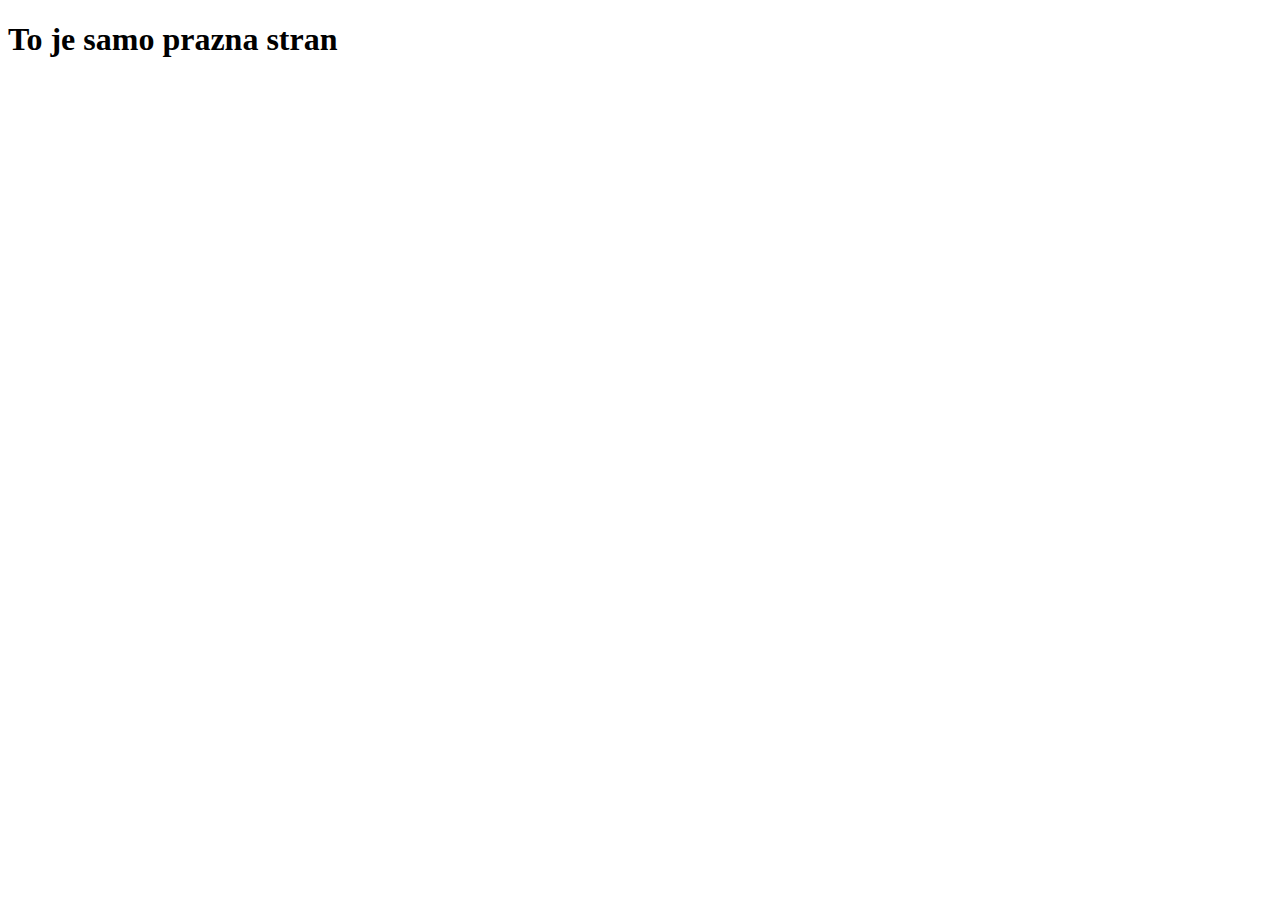
<file: link.html>
<!DOCTYPE html>
<html lang="en">
<head>
    <meta charset="UTF-8">
    <meta http-equiv="X-UA-Compatible" content="IE=edge">
    <meta name="viewport" content="width=device-width, initial-scale=1.0">
    <title>Link</title>
</head>
<body>
    <h1>To je samo prazna stran</h1>
    
</body>
</html>
</file>
